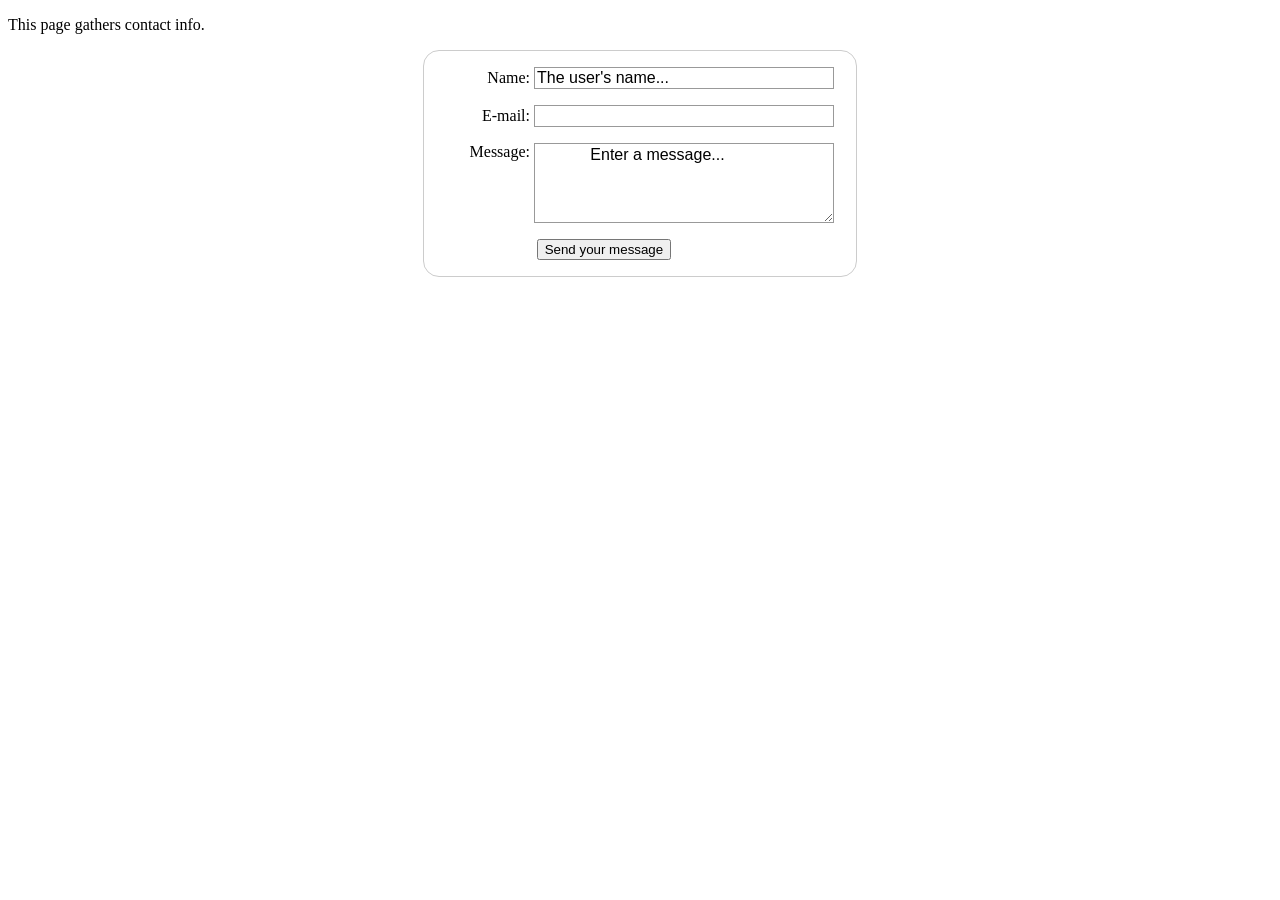
<file: contact.html>
<!DOCTYPE html>
<html lang="en-US">
  <head>
    <meta charset="utf-8">
    <title>Contact Info</title>
    <link rel="stylesheet" type="text/css" href="style.css" />
  </head>
  <body>
    <p>This page gathers contact info.</p>
    <form action="form-handler" method="post">
      <ul>
	<li>
	  <label for="id-name">Name:</label>
	  <input type="text" id="id-name" name="user-name" value="The user's name...">
	</li>
	<li>
	  <label for="id-mail">E-mail:</label>
	  <input type="email" id="id-mail" name="user-mail">
	</li>
	<li>
	  <label for="id-msg">Message:</label>
	  <textarea id="id-msg" name="user-message">
	    Enter a message...
	  </textarea>
	</li>
	<li class="button">
	  <button type="submit">Send your message</button>
	</li>
      </ul>
    </form>
  </body>
</html>
</file>
<file: style.css>
form {
  /* Center the form on the page */
  margin: 0 auto;
  width: 400px;
  /* Form outline */
  padding: 1em;
  border: 1px solid #CCC;
  border-radius: 1em;
}

ul {
  list-style: none;
  padding: 0;
  margin: 0;
}

form li + li {
  margin-top: 1em;
}

label {
  /* Uniform size & alignment */
  display: inline-block;
  width: 90px;
  text-align: right;
}

input, 
textarea {
  /* To make sure that all text fields have the same font settings
     By default, textareas have a monospace font */
  font: 1em sans-serif;

  /* Uniform text field size */
  width: 300px;
  box-sizing: border-box;

  /* Match form field borders */
  border: 1px solid #999;
}

input:focus, 
textarea:focus {
  /* Additional highlight for focused elements */
  border-color: #000;
}

textarea {
  /* Align multiline text fields with their labels */
  vertical-align: top;

  /* Provide space to type some text */
  height: 5em;
}

.button {
  /* Align buttons with the text fields */
  padding-left: 90px; /* same size as the label elements */
}

button {
  /* This extra margin represent roughly the same space as the space
     between the labels and their text fields */
  margin-left: .5em;
}
</file>
